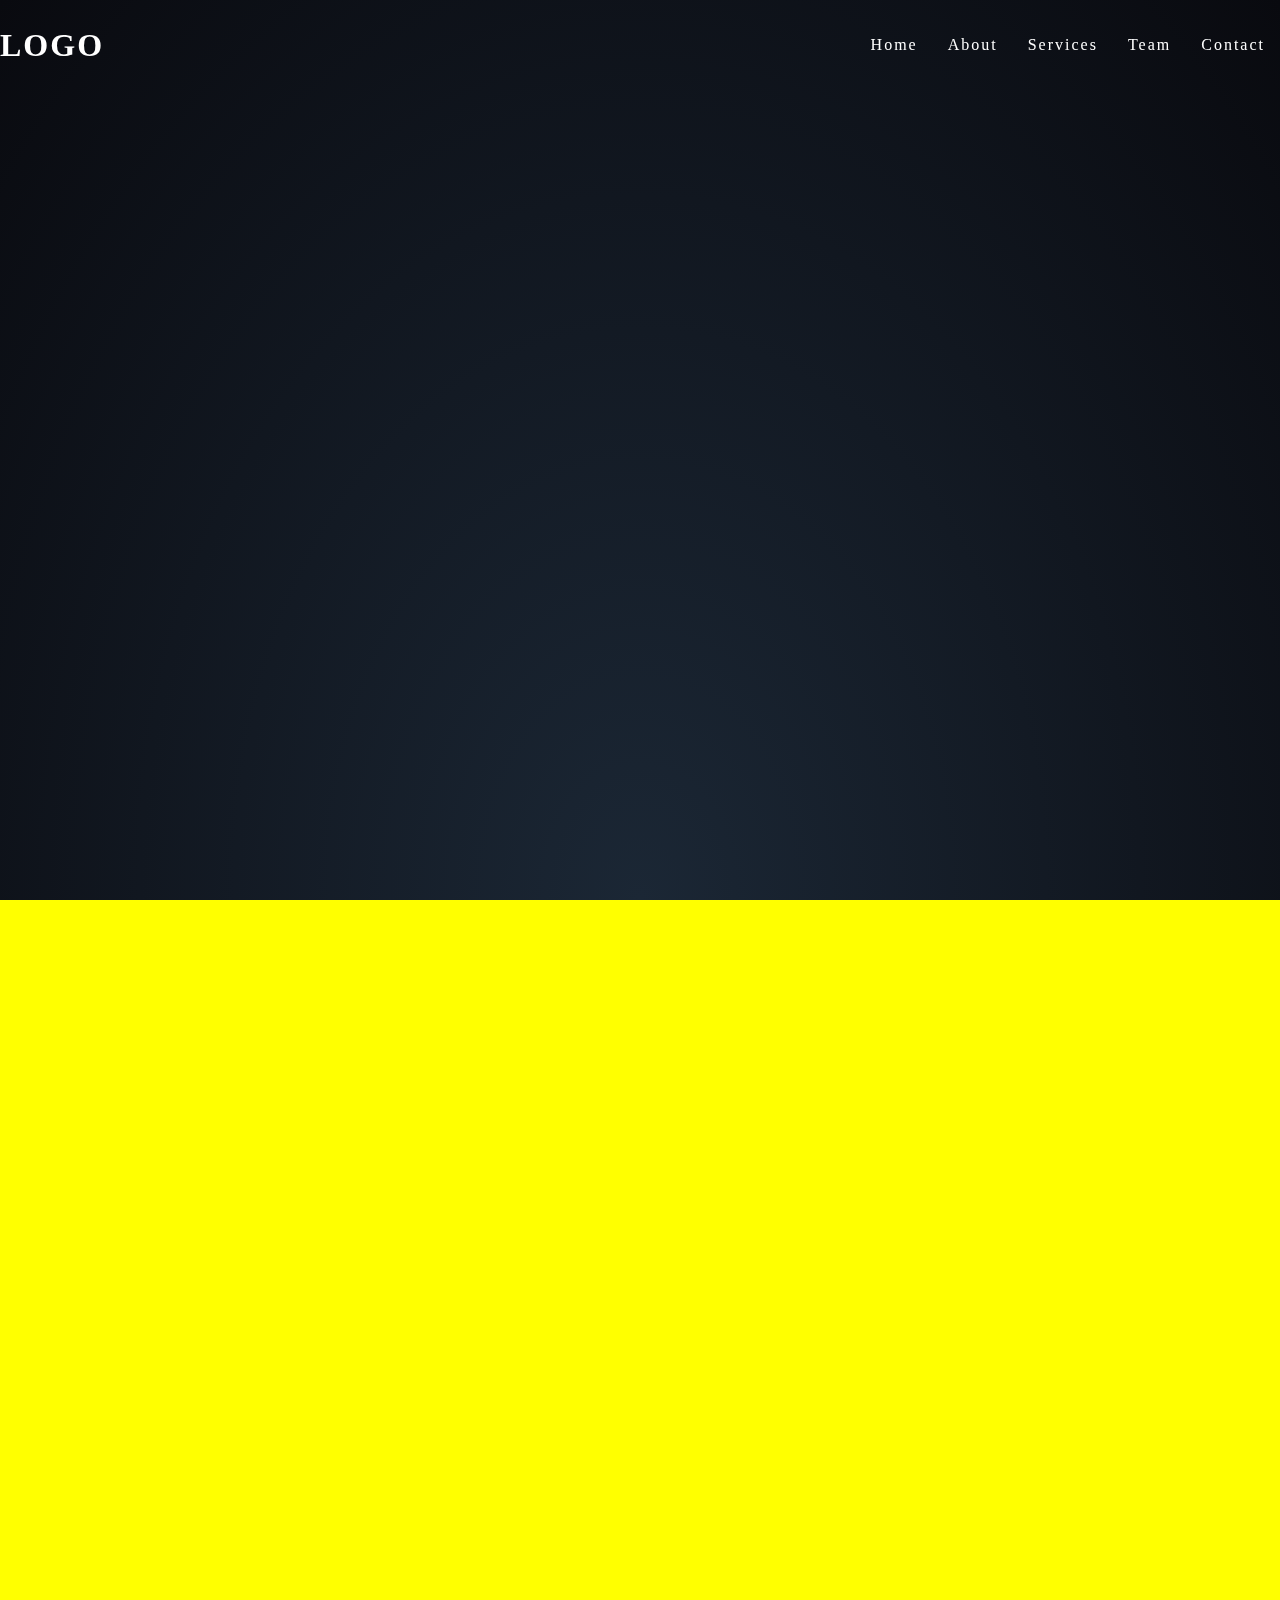
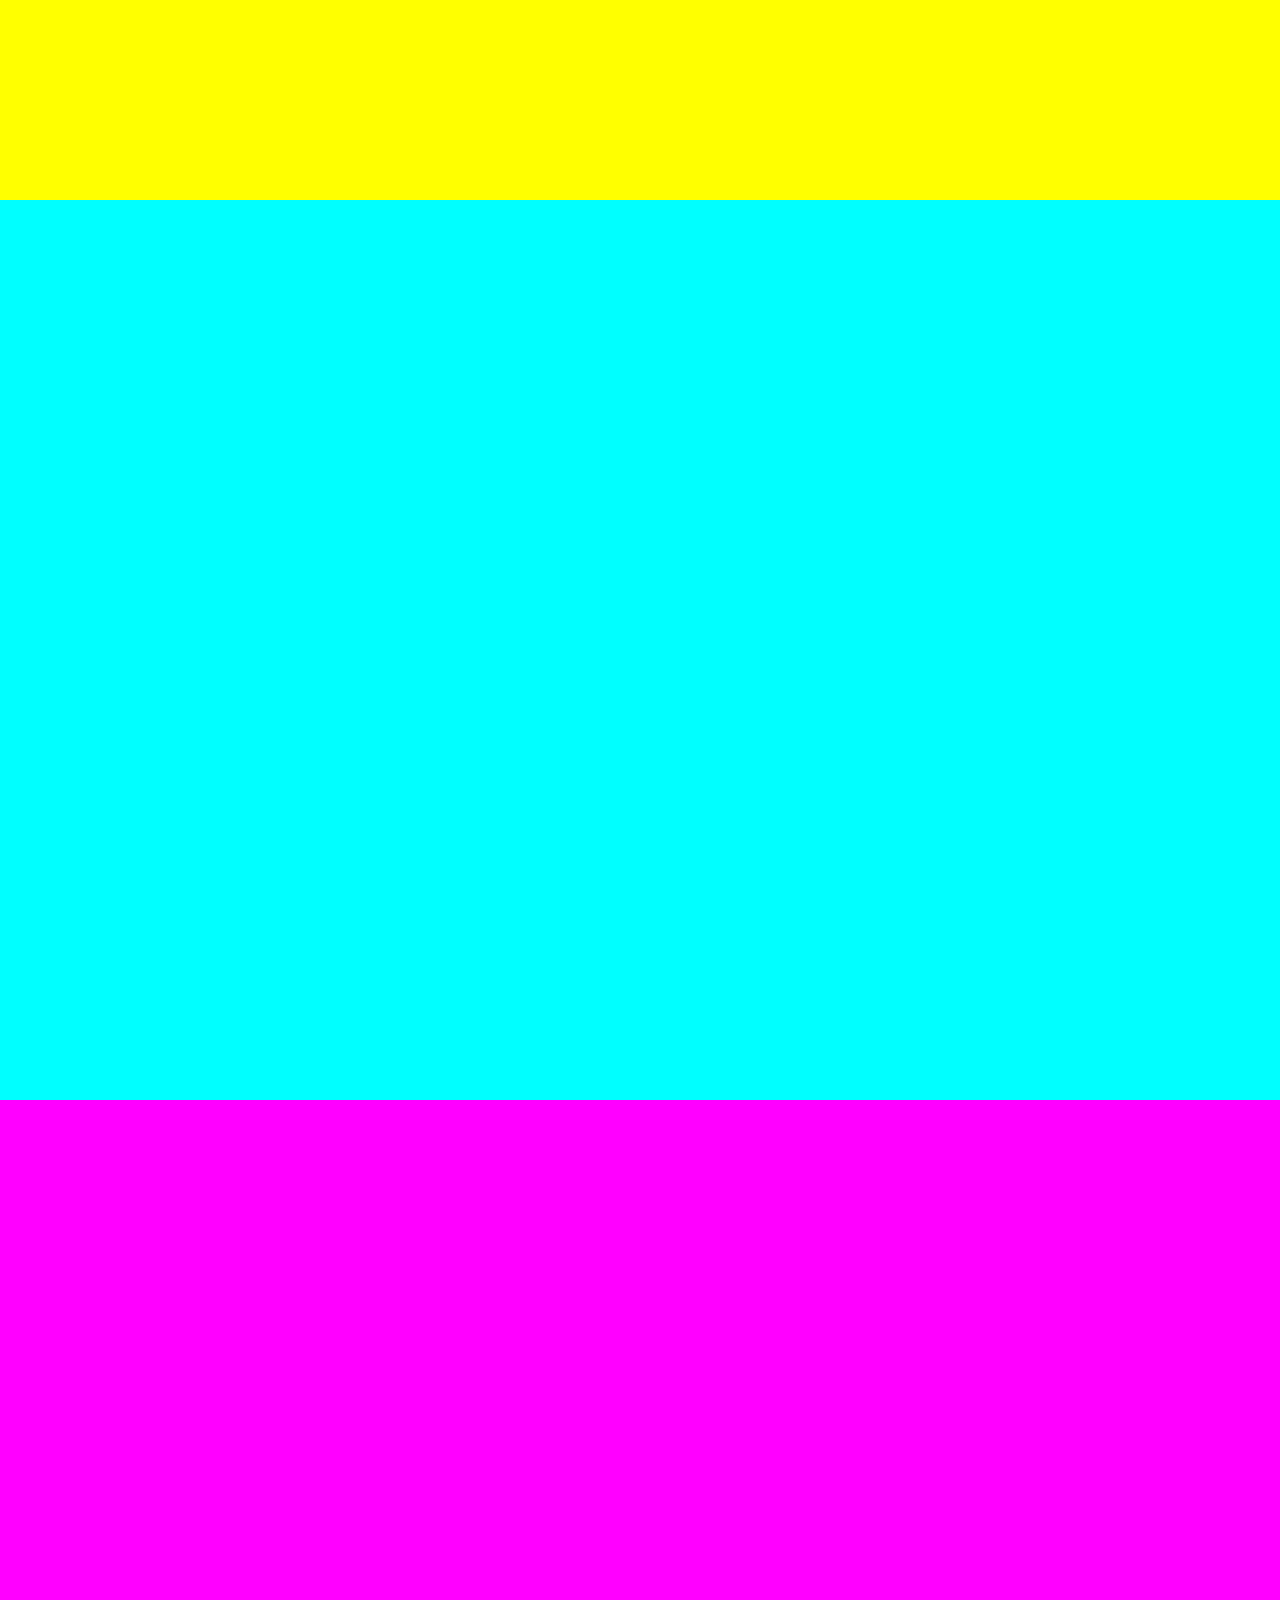
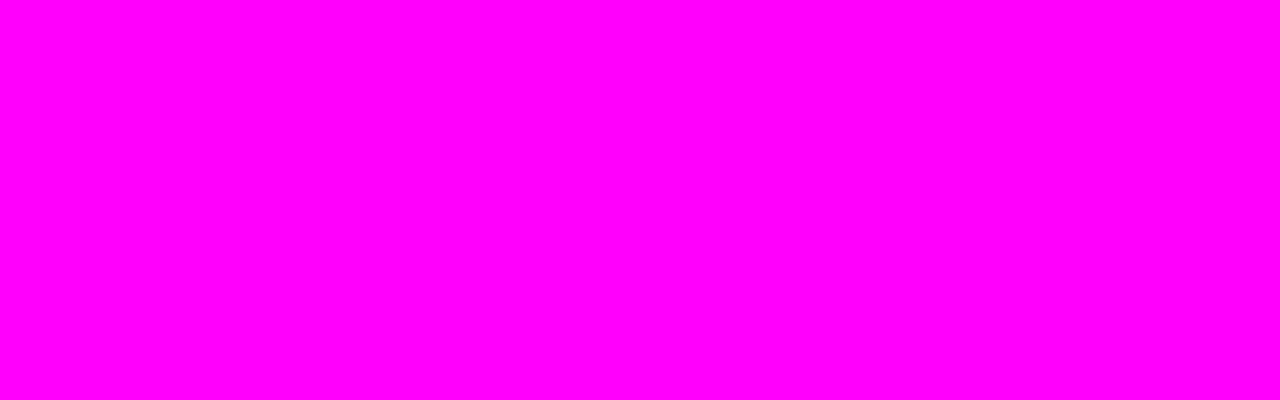
<file: hosting/navbar.html>
<html lang="en">
<head>
    <meta charset="UTF-8">
    <meta name="viewport" content="width=device-width, initial-scale=1.0">
    <title>Navbar</title>
    <link rel="stylesheet" href="css/style.css">
</head>
<body>
    <header>
        <a href="#" class="logo">LOGO</a>
        <ul>
            <li><a href="#">Home</a></li>
            <li><a href="#section2">About</a></li>
            <li><a href="#section3">Services</a></li> 
            <li><a href="#section4">Team</a></li> 
            <li><a href="#">Contact</a></li>
        </ul> 
    </header>

	
    <section id="section1" style="height:100vh; background: ;"></section>
    <section id="section2" style="height:100vh; background: yellow;"></section>
    <section id="section3" style="height:100vh; background: cyan;"></section>
    <section id="section4" style="height:100vh; background: magenta;"></section>





    <script type="text/javascript">
        window.addEventListener("scroll", function(){
            var header = document.querySelector("header");
            header.classList.toggle("sticky", window.scrollY > 100);
        })
    </script>
</body>
</html>
</file>
<file: hosting/css/style.css>
html {
  scroll-behavior: smooth;
}

body {
    background: #000;
    min-height: 200vh;
	padding:0;
	margin:0;
}






/******** SECTION 1 *********/
#section1 {
  /* height: 100%; */
  height:100vh;
  background: radial-gradient(ellipse at bottom, #1b2735 0%, #090a0f 100%);
  overflow: hidden;
}

#stars {
  width: 1px;
  height: 1px;
  background: transparent;
  box-shadow: 899px 1876px #FFF , 1413px 1684px #FFF , 1757px 1253px #FFF , 522px 1906px #FFF , 971px 1481px #FFF , 888px 460px #FFF , 1499px 798px #FFF , 400px 1788px #FFF , 1723px 1330px #FFF , 908px 1592px #FFF , 17px 613px #FFF , 400px 1366px #FFF , 1772px 53px #FFF , 486px 1736px #FFF , 980px 1714px #FFF , 1214px 604px #FFF , 1455px 201px #FFF , 1213px 67px #FFF , 1758px 1044px #FFF , 449px 1566px #FFF , 791px 1395px #FFF , 645px 82px #FFF , 500px 770px #FFF , 977px 357px #FFF , 677px 923px #FFF , 354px 641px #FFF , 1516px 1381px #FFF , 849px 46px #FFF , 1084px 66px #FFF , 1398px 1484px #FFF , 1930px 1119px #FFF , 1070px 397px #FFF , 1415px 1284px #FFF , 1221px 1670px #FFF , 607px 1761px #FFF , 1549px 1143px #FFF , 758px 785px #FFF , 633px 1379px #FFF , 478px 878px #FFF , 349px 1502px #FFF , 679px 500px #FFF , 1417px 1794px #FFF , 957px 1424px #FFF , 982px 595px #FFF , 1101px 580px #FFF , 45px 1408px #FFF , 1657px 1970px #FFF , 1901px 1743px #FFF , 1470px 1750px #FFF , 1643px 770px #FFF , 1508px 168px #FFF , 668px 83px #FFF , 59px 1168px #FFF , 446px 448px #FFF , 550px 1404px #FFF , 1096px 369px #FFF , 1615px 179px #FFF , 1486px 1630px #FFF , 1312px 1655px #FFF , 1234px 1864px #FFF , 439px 1626px #FFF , 930px 793px #FFF , 232px 1553px #FFF , 1492px 1721px #FFF , 1832px 788px #FFF , 1858px 198px #FFF , 344px 1869px #FFF , 1974px 1605px #FFF , 1192px 1794px #FFF , 1863px 1757px #FFF , 126px 1668px #FFF , 952px 1123px #FFF , 861px 1768px #FFF , 649px 663px #FFF , 1381px 1420px #FFF , 221px 1034px #FFF , 1888px 59px #FFF , 74px 417px #FFF , 314px 352px #FFF , 748px 1667px #FFF , 1325px 1610px #FFF , 94px 626px #FFF , 1465px 160px #FFF , 1404px 1990px #FFF , 818px 858px #FFF , 121px 1887px #FFF , 1244px 1901px #FFF , 1589px 1185px #FFF , 158px 1822px #FFF , 1641px 736px #FFF , 153px 1434px #FFF , 1921px 40px #FFF , 21px 895px #FFF , 1674px 313px #FFF , 1680px 524px #FFF , 1377px 1922px #FFF , 808px 1657px #FFF , 1141px 412px #FFF , 931px 1488px #FFF , 466px 1234px #FFF , 409px 42px #FFF , 1142px 584px #FFF , 1213px 101px #FFF , 13px 1815px #FFF , 636px 780px #FFF , 348px 821px #FFF , 184px 238px #FFF , 168px 152px #FFF , 567px 332px #FFF , 765px 1209px #FFF , 116px 1994px #FFF , 383px 1218px #FFF , 1009px 18px #FFF , 776px 1225px #FFF , 963px 1613px #FFF , 265px 369px #FFF , 1127px 552px #FFF , 719px 150px #FFF , 859px 1737px #FFF , 1099px 1668px #FFF , 1351px 166px #FFF , 1592px 298px #FFF , 1908px 1208px #FFF , 1663px 1356px #FFF , 1850px 1437px #FFF , 599px 483px #FFF , 1164px 220px #FFF , 83px 969px #FFF , 1956px 536px #FFF , 1829px 549px #FFF , 1000px 19px #FFF , 749px 945px #FFF , 838px 944px #FFF , 1036px 743px #FFF , 1713px 1175px #FFF , 1174px 867px #FFF , 675px 1732px #FFF , 1218px 619px #FFF , 181px 961px #FFF , 1853px 577px #FFF , 623px 43px #FFF , 46px 1235px #FFF , 1408px 1666px #FFF , 1484px 667px #FFF , 744px 1195px #FFF , 609px 1190px #FFF , 1377px 1681px #FFF , 1206px 235px #FFF , 814px 1996px #FFF , 470px 891px #FFF , 194px 476px #FFF , 540px 1997px #FFF , 1539px 158px #FFF , 1811px 880px #FFF , 751px 1818px #FFF , 1153px 1644px #FFF , 251px 1445px #FFF , 1706px 159px #FFF , 1161px 1154px #FFF , 609px 1472px #FFF , 1396px 908px #FFF , 1599px 1222px #FFF , 957px 1910px #FFF , 1557px 1723px #FFF , 629px 22px #FFF , 1561px 1052px #FFF , 868px 1411px #FFF , 663px 1814px #FFF , 701px 1793px #FFF , 824px 317px #FFF , 142px 1292px #FFF , 1892px 725px #FFF , 1129px 1700px #FFF , 1891px 225px #FFF , 237px 116px #FFF , 1549px 926px #FFF , 1900px 1914px #FFF , 766px 1815px #FFF , 740px 1662px #FFF , 1458px 786px #FFF , 819px 1047px #FFF , 240px 1333px #FFF , 1733px 703px #FFF , 1141px 463px #FFF , 1625px 1243px #FFF , 1301px 611px #FFF , 30px 988px #FFF , 1294px 430px #FFF , 527px 1806px #FFF , 1895px 1699px #FFF , 865px 1482px #FFF , 112px 1200px #FFF , 1592px 1998px #FFF , 323px 310px #FFF , 644px 1167px #FFF , 291px 97px #FFF , 1457px 320px #FFF , 307px 598px #FFF , 1922px 923px #FFF , 1040px 1922px #FFF , 107px 1701px #FFF , 1010px 1724px #FFF , 1920px 130px #FFF , 7px 1543px #FFF , 1320px 1420px #FFF , 538px 1106px #FFF , 1264px 1670px #FFF , 1256px 264px #FFF , 1381px 240px #FFF , 1550px 1168px #FFF , 1347px 752px #FFF , 1881px 1273px #FFF , 41px 1219px #FFF , 1891px 815px #FFF , 975px 1672px #FFF , 1736px 1892px #FFF , 1080px 790px #FFF , 616px 1240px #FFF , 1462px 1634px #FFF , 21px 836px #FFF , 1805px 633px #FFF , 60px 288px #FFF , 1221px 506px #FFF , 783px 1168px #FFF , 1041px 1795px #FFF , 276px 1391px #FFF , 1919px 1487px #FFF , 677px 1609px #FFF , 714px 1709px #FFF , 671px 379px #FFF , 1830px 1497px #FFF , 523px 1398px #FFF , 1504px 1507px #FFF , 64px 1502px #FFF , 840px 660px #FFF , 1691px 920px #FFF , 1178px 572px #FFF , 1491px 1217px #FFF , 596px 1569px #FFF , 113px 574px #FFF , 190px 262px #FFF , 635px 66px #FFF , 40px 632px #FFF , 1661px 1146px #FFF , 811px 1179px #FFF , 285px 1820px #FFF , 1209px 1210px #FFF , 1837px 355px #FFF , 33px 612px #FFF , 871px 1000px #FFF , 87px 708px #FFF , 1401px 1798px #FFF , 259px 1267px #FFF , 1214px 309px #FFF , 350px 628px #FFF , 659px 659px #FFF , 599px 1861px #FFF , 1312px 17px #FFF , 1300px 912px #FFF , 1160px 1443px #FFF , 108px 187px #FFF , 1576px 2px #FFF , 1633px 1554px #FFF , 471px 502px #FFF , 838px 720px #FFF , 153px 940px #FFF , 667px 793px #FFF , 817px 91px #FFF , 695px 562px #FFF , 168px 1918px #FFF , 827px 981px #FFF , 1069px 1184px #FFF , 1308px 1786px #FFF , 1701px 812px #FFF , 543px 1464px #FFF , 922px 2px #FFF , 614px 892px #FFF , 1933px 712px #FFF , 806px 1166px #FFF , 548px 1073px #FFF , 1127px 84px #FFF , 1108px 1742px #FFF , 145px 619px #FFF , 1302px 989px #FFF , 313px 271px #FFF , 621px 1393px #FFF , 1197px 1972px #FFF , 1030px 807px #FFF , 121px 1443px #FFF , 685px 1838px #FFF , 531px 1066px #FFF , 388px 1797px #FFF , 146px 1050px #FFF , 1962px 778px #FFF , 1594px 835px #FFF , 1976px 1904px #FFF , 915px 1168px #FFF , 832px 750px #FFF , 909px 1164px #FFF , 1404px 739px #FFF , 1573px 969px #FFF , 1474px 1709px #FFF , 1219px 196px #FFF , 1104px 832px #FFF , 1335px 801px #FFF , 1365px 1891px #FFF , 1669px 957px #FFF , 792px 294px #FFF , 69px 1863px #FFF , 704px 320px #FFF , 517px 1722px #FFF , 1297px 429px #FFF , 421px 1323px #FFF , 1060px 407px #FFF , 1678px 38px #FFF , 646px 1537px #FFF , 1789px 1708px #FFF , 1958px 1883px #FFF , 880px 699px #FFF , 1922px 546px #FFF , 1152px 1447px #FFF , 1473px 397px #FFF , 1167px 133px #FFF , 1184px 184px #FFF , 1950px 448px #FFF , 451px 344px #FFF , 1510px 403px #FFF , 495px 1082px #FFF , 91px 326px #FFF , 1996px 1361px #FFF , 151px 585px #FFF , 90px 902px #FFF , 588px 1432px #FFF , 893px 869px #FFF , 1348px 1441px #FFF , 250px 125px #FFF , 966px 990px #FFF , 1376px 987px #FFF , 1616px 398px #FFF , 509px 1239px #FFF , 782px 832px #FFF , 459px 993px #FFF , 1909px 942px #FFF , 1652px 312px #FFF , 321px 958px #FFF , 1802px 1977px #FFF , 873px 1579px #FFF , 1240px 1694px #FFF , 335px 1629px #FFF , 306px 579px #FFF , 322px 1787px #FFF , 1167px 1226px #FFF , 142px 1420px #FFF , 1476px 654px #FFF , 1749px 1900px #FFF , 1121px 1131px #FFF , 1420px 157px #FFF , 363px 800px #FFF , 287px 1902px #FFF , 420px 1095px #FFF , 1123px 1923px #FFF , 292px 1860px #FFF , 53px 903px #FFF , 1200px 1792px #FFF , 1208px 1177px #FFF , 1193px 1094px #FFF , 1699px 3px #FFF , 1242px 1575px #FFF , 1003px 762px #FFF , 1834px 379px #FFF , 1336px 751px #FFF , 1691px 464px #FFF , 450px 240px #FFF , 1597px 1771px #FFF , 128px 992px #FFF , 290px 141px #FFF , 68px 334px #FFF , 1139px 1042px #FFF , 1448px 1183px #FFF , 1342px 449px #FFF , 1245px 342px #FFF , 710px 1758px #FFF , 592px 360px #FFF , 1832px 1741px #FFF , 1296px 874px #FFF , 1721px 288px #FFF , 1787px 795px #FFF , 1630px 144px #FFF , 96px 699px #FFF , 1184px 173px #FFF , 842px 1711px #FFF , 478px 1674px #FFF , 1354px 807px #FFF , 443px 252px #FFF , 305px 290px #FFF , 794px 310px #FFF , 1534px 189px #FFF , 1477px 15px #FFF , 881px 1763px #FFF , 1128px 324px #FFF , 1642px 217px #FFF , 1377px 537px #FFF , 1318px 1656px #FFF , 1100px 1467px #FFF , 91px 1730px #FFF , 49px 1533px #FFF , 1860px 378px #FFF , 1398px 1771px #FFF , 492px 379px #FFF , 608px 1303px #FFF , 1419px 1352px #FFF , 1902px 1776px #FFF , 784px 698px #FFF , 1862px 564px #FFF , 852px 1003px #FFF , 1534px 1248px #FFF , 1462px 676px #FFF , 1948px 1353px #FFF , 780px 1980px #FFF , 712px 707px #FFF , 1705px 976px #FFF , 1808px 345px #FFF , 1822px 1552px #FFF , 967px 1760px #FFF , 540px 1264px #FFF , 1336px 1708px #FFF , 804px 1982px #FFF , 246px 1716px #FFF , 811px 1292px #FFF , 1724px 100px #FFF , 708px 1003px #FFF , 882px 1494px #FFF , 749px 849px #FFF , 120px 1335px #FFF , 1901px 99px #FFF , 1928px 343px #FFF , 544px 1436px #FFF , 1301px 1178px #FFF , 684px 1082px #FFF , 1820px 1204px #FFF , 1941px 540px #FFF , 1349px 202px #FFF , 632px 93px #FFF , 1080px 686px #FFF , 1709px 519px #FFF , 540px 47px #FFF , 215px 909px #FFF , 328px 308px #FFF , 929px 798px #FFF , 1978px 1311px #FFF , 1413px 810px #FFF , 547px 1010px #FFF , 1892px 47px #FFF , 396px 1503px #FFF , 1630px 362px #FFF , 1860px 225px #FFF , 71px 146px #FFF , 621px 1313px #FFF , 359px 622px #FFF , 955px 826px #FFF , 1642px 1041px #FFF , 219px 1213px #FFF , 1241px 663px #FFF , 1239px 231px #FFF , 1508px 950px #FFF , 160px 413px #FFF , 1849px 159px #FFF , 864px 1415px #FFF , 1233px 1631px #FFF , 1500px 1463px #FFF , 858px 1107px #FFF , 1901px 1946px #FFF , 405px 1807px #FFF , 1279px 1087px #FFF , 1234px 923px #FFF , 840px 1889px #FFF , 317px 50px #FFF , 963px 1943px #FFF , 1097px 1971px #FFF , 124px 1771px #FFF , 671px 247px #FFF , 442px 1813px #FFF , 280px 1267px #FFF , 273px 1570px #FFF , 1355px 1227px #FFF , 894px 1651px #FFF , 1349px 1556px #FFF , 1022px 1520px #FFF , 322px 436px #FFF , 1776px 607px #FFF , 747px 1110px #FFF , 992px 511px #FFF , 874px 1928px #FFF , 12px 5px #FFF , 1402px 542px #FFF , 1606px 16px #FFF , 612px 1661px #FFF , 671px 769px #FFF , 417px 23px #FFF , 24px 1664px #FFF , 468px 155px #FFF , 1263px 1049px #FFF , 505px 900px #FFF , 1099px 1154px #FFF , 956px 891px #FFF , 576px 1091px #FFF , 1159px 1283px #FFF , 149px 1898px #FFF , 698px 1590px #FFF , 1698px 667px #FFF , 1631px 53px #FFF , 523px 880px #FFF , 189px 530px #FFF , 947px 1794px #FFF , 1819px 59px #FFF , 432px 1914px #FFF , 1299px 1187px #FFF , 1252px 130px #FFF , 795px 606px #FFF , 202px 309px #FFF , 1448px 1567px #FFF , 163px 1654px #FFF , 440px 951px #FFF , 335px 1703px #FFF , 714px 1400px #FFF , 1914px 335px #FFF , 1437px 1408px #FFF , 1107px 1500px #FFF , 1658px 1494px #FFF , 118px 1871px #FFF , 1489px 1448px #FFF , 985px 1624px #FFF , 1527px 607px #FFF , 99px 909px #FFF , 1323px 803px #FFF , 1904px 1428px #FFF , 885px 936px #FFF , 676px 485px #FFF , 1951px 448px #FFF , 1747px 521px #FFF , 260px 1407px #FFF , 187px 400px #FFF , 1657px 1471px #FFF , 1787px 1609px #FFF , 505px 1473px #FFF , 17px 353px #FFF , 1591px 297px #FFF , 374px 1937px #FFF , 799px 1509px #FFF , 463px 1160px #FFF , 450px 1774px #FFF , 1105px 654px #FFF , 1657px 1703px #FFF , 231px 1935px #FFF , 1421px 1085px #FFF , 1360px 1348px #FFF , 1693px 1052px #FFF , 13px 1193px #FFF , 1428px 173px #FFF , 1454px 530px #FFF , 1416px 957px #FFF , 1205px 1472px #FFF , 1855px 1547px #FFF , 836px 570px #FFF , 250px 1268px #FFF , 60px 1162px #FFF , 848px 1831px #FFF , 1103px 864px #FFF , 1014px 978px #FFF , 1409px 1352px #FFF , 237px 509px #FFF , 1752px 1065px #FFF , 289px 1521px #FFF , 1683px 1580px #FFF , 142px 1055px #FFF , 460px 1179px #FFF , 1046px 690px #FFF , 664px 68px #FFF , 1805px 722px #FFF , 578px 695px #FFF , 873px 722px #FFF , 90px 716px #FFF , 1774px 429px #FFF , 901px 696px #FFF , 1310px 1017px #FFF , 1979px 1121px #FFF , 1980px 682px #FFF , 1601px 84px #FFF , 40px 955px #FFF , 1861px 198px #FFF , 581px 222px #FFF , 360px 485px #FFF , 1522px 83px #FFF , 1771px 1340px #FFF , 651px 1337px #FFF , 691px 1508px #FFF , 499px 378px #FFF , 1426px 393px #FFF , 338px 387px #FFF , 898px 366px #FFF , 1299px 169px #FFF , 1701px 1782px #FFF , 1723px 989px #FFF , 291px 74px #FFF , 657px 832px #FFF , 10px 775px #FFF , 1819px 83px #FFF , 788px 46px #FFF , 1492px 786px #FFF , 442px 1146px #FFF , 459px 1961px #FFF , 1467px 546px #FFF , 524px 140px #FFF , 753px 603px #FFF , 605px 1520px #FFF , 1997px 1825px #FFF , 221px 1574px #FFF , 929px 994px #FFF , 304px 920px #FFF , 1121px 1768px #FFF , 1894px 622px #FFF , 1616px 1757px #FFF , 113px 1155px #FFF , 1771px 671px #FFF , 1585px 1894px #FFF , 278px 504px #FFF , 1199px 1392px #FFF , 1038px 407px #FFF , 1162px 1311px #FFF , 580px 64px #FFF , 735px 627px #FFF , 115px 1426px #FFF , 1452px 1675px #FFF , 492px 233px #FFF , 825px 537px #FFF , 1536px 404px #FFF , 291px 789px #FFF , 65px 133px #FFF , 496px 1391px #FFF , 603px 537px #FFF , 1852px 706px #FFF , 489px 344px #FFF , 1156px 1738px #FFF , 737px 1177px #FFF , 578px 1182px #FFF , 1239px 1124px #FFF , 738px 76px #FFF , 1663px 1141px #FFF , 782px 756px #FFF , 1767px 1015px #FFF , 1835px 887px #FFF , 934px 473px #FFF , 1002px 453px #FFF , 968px 158px #FFF , 1309px 802px #FFF , 1992px 1262px #FFF , 678px 777px #FFF , 979px 1768px #FFF , 1901px 924px #FFF , 1385px 883px #FFF , 1862px 1172px #FFF , 230px 1067px #FFF , 322px 1054px #FFF , 701px 1414px #FFF , 199px 268px #FFF , 969px 211px #FFF , 60px 1379px #FFF , 1015px 684px #FFF , 1417px 1552px #FFF , 679px 1967px #FFF , 1799px 958px #FFF , 659px 196px #FFF , 146px 1173px #FFF , 1910px 896px #FFF , 950px 1079px #FFF , 1879px 161px #FFF , 795px 907px #FFF , 660px 1552px #FFF , 1552px 929px #FFF , 356px 1841px #FFF , 303px 1111px #FFF , 671px 410px #FFF , 611px 1549px #FFF , 262px 75px #FFF , 1824px 124px #FFF , 1677px 1766px #FFF , 931px 1377px #FFF , 1925px 697px #FFF , 1337px 1435px #FFF , 1522px 376px #FFF , 1165px 1143px #FFF , 1113px 19px #FFF , 1428px 797px #FFF , 1072px 196px #FFF , 1082px 866px #FFF , 1286px 510px #FFF , 351px 400px #FFF , 162px 1931px #FFF , 1921px 721px #FFF , 738px 1536px #FFF;
  animation: animStar 50s linear infinite;
}
#stars:after {
  content: " ";
  position: absolute;
  top: 2000px;
  width: 1px;
  height: 1px;
  background: transparent;
  box-shadow: 899px 1876px #FFF , 1413px 1684px #FFF , 1757px 1253px #FFF , 522px 1906px #FFF , 971px 1481px #FFF , 888px 460px #FFF , 1499px 798px #FFF , 400px 1788px #FFF , 1723px 1330px #FFF , 908px 1592px #FFF , 17px 613px #FFF , 400px 1366px #FFF , 1772px 53px #FFF , 486px 1736px #FFF , 980px 1714px #FFF , 1214px 604px #FFF , 1455px 201px #FFF , 1213px 67px #FFF , 1758px 1044px #FFF , 449px 1566px #FFF , 791px 1395px #FFF , 645px 82px #FFF , 500px 770px #FFF , 977px 357px #FFF , 677px 923px #FFF , 354px 641px #FFF , 1516px 1381px #FFF , 849px 46px #FFF , 1084px 66px #FFF , 1398px 1484px #FFF , 1930px 1119px #FFF , 1070px 397px #FFF , 1415px 1284px #FFF , 1221px 1670px #FFF , 607px 1761px #FFF , 1549px 1143px #FFF , 758px 785px #FFF , 633px 1379px #FFF , 478px 878px #FFF , 349px 1502px #FFF , 679px 500px #FFF , 1417px 1794px #FFF , 957px 1424px #FFF , 982px 595px #FFF , 1101px 580px #FFF , 45px 1408px #FFF , 1657px 1970px #FFF , 1901px 1743px #FFF , 1470px 1750px #FFF , 1643px 770px #FFF , 1508px 168px #FFF , 668px 83px #FFF , 59px 1168px #FFF , 446px 448px #FFF , 550px 1404px #FFF , 1096px 369px #FFF , 1615px 179px #FFF , 1486px 1630px #FFF , 1312px 1655px #FFF , 1234px 1864px #FFF , 439px 1626px #FFF , 930px 793px #FFF , 232px 1553px #FFF , 1492px 1721px #FFF , 1832px 788px #FFF , 1858px 198px #FFF , 344px 1869px #FFF , 1974px 1605px #FFF , 1192px 1794px #FFF , 1863px 1757px #FFF , 126px 1668px #FFF , 952px 1123px #FFF , 861px 1768px #FFF , 649px 663px #FFF , 1381px 1420px #FFF , 221px 1034px #FFF , 1888px 59px #FFF , 74px 417px #FFF , 314px 352px #FFF , 748px 1667px #FFF , 1325px 1610px #FFF , 94px 626px #FFF , 1465px 160px #FFF , 1404px 1990px #FFF , 818px 858px #FFF , 121px 1887px #FFF , 1244px 1901px #FFF , 1589px 1185px #FFF , 158px 1822px #FFF , 1641px 736px #FFF , 153px 1434px #FFF , 1921px 40px #FFF , 21px 895px #FFF , 1674px 313px #FFF , 1680px 524px #FFF , 1377px 1922px #FFF , 808px 1657px #FFF , 1141px 412px #FFF , 931px 1488px #FFF , 466px 1234px #FFF , 409px 42px #FFF , 1142px 584px #FFF , 1213px 101px #FFF , 13px 1815px #FFF , 636px 780px #FFF , 348px 821px #FFF , 184px 238px #FFF , 168px 152px #FFF , 567px 332px #FFF , 765px 1209px #FFF , 116px 1994px #FFF , 383px 1218px #FFF , 1009px 18px #FFF , 776px 1225px #FFF , 963px 1613px #FFF , 265px 369px #FFF , 1127px 552px #FFF , 719px 150px #FFF , 859px 1737px #FFF , 1099px 1668px #FFF , 1351px 166px #FFF , 1592px 298px #FFF , 1908px 1208px #FFF , 1663px 1356px #FFF , 1850px 1437px #FFF , 599px 483px #FFF , 1164px 220px #FFF , 83px 969px #FFF , 1956px 536px #FFF , 1829px 549px #FFF , 1000px 19px #FFF , 749px 945px #FFF , 838px 944px #FFF , 1036px 743px #FFF , 1713px 1175px #FFF , 1174px 867px #FFF , 675px 1732px #FFF , 1218px 619px #FFF , 181px 961px #FFF , 1853px 577px #FFF , 623px 43px #FFF , 46px 1235px #FFF , 1408px 1666px #FFF , 1484px 667px #FFF , 744px 1195px #FFF , 609px 1190px #FFF , 1377px 1681px #FFF , 1206px 235px #FFF , 814px 1996px #FFF , 470px 891px #FFF , 194px 476px #FFF , 540px 1997px #FFF , 1539px 158px #FFF , 1811px 880px #FFF , 751px 1818px #FFF , 1153px 1644px #FFF , 251px 1445px #FFF , 1706px 159px #FFF , 1161px 1154px #FFF , 609px 1472px #FFF , 1396px 908px #FFF , 1599px 1222px #FFF , 957px 1910px #FFF , 1557px 1723px #FFF , 629px 22px #FFF , 1561px 1052px #FFF , 868px 1411px #FFF , 663px 1814px #FFF , 701px 1793px #FFF , 824px 317px #FFF , 142px 1292px #FFF , 1892px 725px #FFF , 1129px 1700px #FFF , 1891px 225px #FFF , 237px 116px #FFF , 1549px 926px #FFF , 1900px 1914px #FFF , 766px 1815px #FFF , 740px 1662px #FFF , 1458px 786px #FFF , 819px 1047px #FFF , 240px 1333px #FFF , 1733px 703px #FFF , 1141px 463px #FFF , 1625px 1243px #FFF , 1301px 611px #FFF , 30px 988px #FFF , 1294px 430px #FFF , 527px 1806px #FFF , 1895px 1699px #FFF , 865px 1482px #FFF , 112px 1200px #FFF , 1592px 1998px #FFF , 323px 310px #FFF , 644px 1167px #FFF , 291px 97px #FFF , 1457px 320px #FFF , 307px 598px #FFF , 1922px 923px #FFF , 1040px 1922px #FFF , 107px 1701px #FFF , 1010px 1724px #FFF , 1920px 130px #FFF , 7px 1543px #FFF , 1320px 1420px #FFF , 538px 1106px #FFF , 1264px 1670px #FFF , 1256px 264px #FFF , 1381px 240px #FFF , 1550px 1168px #FFF , 1347px 752px #FFF , 1881px 1273px #FFF , 41px 1219px #FFF , 1891px 815px #FFF , 975px 1672px #FFF , 1736px 1892px #FFF , 1080px 790px #FFF , 616px 1240px #FFF , 1462px 1634px #FFF , 21px 836px #FFF , 1805px 633px #FFF , 60px 288px #FFF , 1221px 506px #FFF , 783px 1168px #FFF , 1041px 1795px #FFF , 276px 1391px #FFF , 1919px 1487px #FFF , 677px 1609px #FFF , 714px 1709px #FFF , 671px 379px #FFF , 1830px 1497px #FFF , 523px 1398px #FFF , 1504px 1507px #FFF , 64px 1502px #FFF , 840px 660px #FFF , 1691px 920px #FFF , 1178px 572px #FFF , 1491px 1217px #FFF , 596px 1569px #FFF , 113px 574px #FFF , 190px 262px #FFF , 635px 66px #FFF , 40px 632px #FFF , 1661px 1146px #FFF , 811px 1179px #FFF , 285px 1820px #FFF , 1209px 1210px #FFF , 1837px 355px #FFF , 33px 612px #FFF , 871px 1000px #FFF , 87px 708px #FFF , 1401px 1798px #FFF , 259px 1267px #FFF , 1214px 309px #FFF , 350px 628px #FFF , 659px 659px #FFF , 599px 1861px #FFF , 1312px 17px #FFF , 1300px 912px #FFF , 1160px 1443px #FFF , 108px 187px #FFF , 1576px 2px #FFF , 1633px 1554px #FFF , 471px 502px #FFF , 838px 720px #FFF , 153px 940px #FFF , 667px 793px #FFF , 817px 91px #FFF , 695px 562px #FFF , 168px 1918px #FFF , 827px 981px #FFF , 1069px 1184px #FFF , 1308px 1786px #FFF , 1701px 812px #FFF , 543px 1464px #FFF , 922px 2px #FFF , 614px 892px #FFF , 1933px 712px #FFF , 806px 1166px #FFF , 548px 1073px #FFF , 1127px 84px #FFF , 1108px 1742px #FFF , 145px 619px #FFF , 1302px 989px #FFF , 313px 271px #FFF , 621px 1393px #FFF , 1197px 1972px #FFF , 1030px 807px #FFF , 121px 1443px #FFF , 685px 1838px #FFF , 531px 1066px #FFF , 388px 1797px #FFF , 146px 1050px #FFF , 1962px 778px #FFF , 1594px 835px #FFF , 1976px 1904px #FFF , 915px 1168px #FFF , 832px 750px #FFF , 909px 1164px #FFF , 1404px 739px #FFF , 1573px 969px #FFF , 1474px 1709px #FFF , 1219px 196px #FFF , 1104px 832px #FFF , 1335px 801px #FFF , 1365px 1891px #FFF , 1669px 957px #FFF , 792px 294px #FFF , 69px 1863px #FFF , 704px 320px #FFF , 517px 1722px #FFF , 1297px 429px #FFF , 421px 1323px #FFF , 1060px 407px #FFF , 1678px 38px #FFF , 646px 1537px #FFF , 1789px 1708px #FFF , 1958px 1883px #FFF , 880px 699px #FFF , 1922px 546px #FFF , 1152px 1447px #FFF , 1473px 397px #FFF , 1167px 133px #FFF , 1184px 184px #FFF , 1950px 448px #FFF , 451px 344px #FFF , 1510px 403px #FFF , 495px 1082px #FFF , 91px 326px #FFF , 1996px 1361px #FFF , 151px 585px #FFF , 90px 902px #FFF , 588px 1432px #FFF , 893px 869px #FFF , 1348px 1441px #FFF , 250px 125px #FFF , 966px 990px #FFF , 1376px 987px #FFF , 1616px 398px #FFF , 509px 1239px #FFF , 782px 832px #FFF , 459px 993px #FFF , 1909px 942px #FFF , 1652px 312px #FFF , 321px 958px #FFF , 1802px 1977px #FFF , 873px 1579px #FFF , 1240px 1694px #FFF , 335px 1629px #FFF , 306px 579px #FFF , 322px 1787px #FFF , 1167px 1226px #FFF , 142px 1420px #FFF , 1476px 654px #FFF , 1749px 1900px #FFF , 1121px 1131px #FFF , 1420px 157px #FFF , 363px 800px #FFF , 287px 1902px #FFF , 420px 1095px #FFF , 1123px 1923px #FFF , 292px 1860px #FFF , 53px 903px #FFF , 1200px 1792px #FFF , 1208px 1177px #FFF , 1193px 1094px #FFF , 1699px 3px #FFF , 1242px 1575px #FFF , 1003px 762px #FFF , 1834px 379px #FFF , 1336px 751px #FFF , 1691px 464px #FFF , 450px 240px #FFF , 1597px 1771px #FFF , 128px 992px #FFF , 290px 141px #FFF , 68px 334px #FFF , 1139px 1042px #FFF , 1448px 1183px #FFF , 1342px 449px #FFF , 1245px 342px #FFF , 710px 1758px #FFF , 592px 360px #FFF , 1832px 1741px #FFF , 1296px 874px #FFF , 1721px 288px #FFF , 1787px 795px #FFF , 1630px 144px #FFF , 96px 699px #FFF , 1184px 173px #FFF , 842px 1711px #FFF , 478px 1674px #FFF , 1354px 807px #FFF , 443px 252px #FFF , 305px 290px #FFF , 794px 310px #FFF , 1534px 189px #FFF , 1477px 15px #FFF , 881px 1763px #FFF , 1128px 324px #FFF , 1642px 217px #FFF , 1377px 537px #FFF , 1318px 1656px #FFF , 1100px 1467px #FFF , 91px 1730px #FFF , 49px 1533px #FFF , 1860px 378px #FFF , 1398px 1771px #FFF , 492px 379px #FFF , 608px 1303px #FFF , 1419px 1352px #FFF , 1902px 1776px #FFF , 784px 698px #FFF , 1862px 564px #FFF , 852px 1003px #FFF , 1534px 1248px #FFF , 1462px 676px #FFF , 1948px 1353px #FFF , 780px 1980px #FFF , 712px 707px #FFF , 1705px 976px #FFF , 1808px 345px #FFF , 1822px 1552px #FFF , 967px 1760px #FFF , 540px 1264px #FFF , 1336px 1708px #FFF , 804px 1982px #FFF , 246px 1716px #FFF , 811px 1292px #FFF , 1724px 100px #FFF , 708px 1003px #FFF , 882px 1494px #FFF , 749px 849px #FFF , 120px 1335px #FFF , 1901px 99px #FFF , 1928px 343px #FFF , 544px 1436px #FFF , 1301px 1178px #FFF , 684px 1082px #FFF , 1820px 1204px #FFF , 1941px 540px #FFF , 1349px 202px #FFF , 632px 93px #FFF , 1080px 686px #FFF , 1709px 519px #FFF , 540px 47px #FFF , 215px 909px #FFF , 328px 308px #FFF , 929px 798px #FFF , 1978px 1311px #FFF , 1413px 810px #FFF , 547px 1010px #FFF , 1892px 47px #FFF , 396px 1503px #FFF , 1630px 362px #FFF , 1860px 225px #FFF , 71px 146px #FFF , 621px 1313px #FFF , 359px 622px #FFF , 955px 826px #FFF , 1642px 1041px #FFF , 219px 1213px #FFF , 1241px 663px #FFF , 1239px 231px #FFF , 1508px 950px #FFF , 160px 413px #FFF , 1849px 159px #FFF , 864px 1415px #FFF , 1233px 1631px #FFF , 1500px 1463px #FFF , 858px 1107px #FFF , 1901px 1946px #FFF , 405px 1807px #FFF , 1279px 1087px #FFF , 1234px 923px #FFF , 840px 1889px #FFF , 317px 50px #FFF , 963px 1943px #FFF , 1097px 1971px #FFF , 124px 1771px #FFF , 671px 247px #FFF , 442px 1813px #FFF , 280px 1267px #FFF , 273px 1570px #FFF , 1355px 1227px #FFF , 894px 1651px #FFF , 1349px 1556px #FFF , 1022px 1520px #FFF , 322px 436px #FFF , 1776px 607px #FFF , 747px 1110px #FFF , 992px 511px #FFF , 874px 1928px #FFF , 12px 5px #FFF , 1402px 542px #FFF , 1606px 16px #FFF , 612px 1661px #FFF , 671px 769px #FFF , 417px 23px #FFF , 24px 1664px #FFF , 468px 155px #FFF , 1263px 1049px #FFF , 505px 900px #FFF , 1099px 1154px #FFF , 956px 891px #FFF , 576px 1091px #FFF , 1159px 1283px #FFF , 149px 1898px #FFF , 698px 1590px #FFF , 1698px 667px #FFF , 1631px 53px #FFF , 523px 880px #FFF , 189px 530px #FFF , 947px 1794px #FFF , 1819px 59px #FFF , 432px 1914px #FFF , 1299px 1187px #FFF , 1252px 130px #FFF , 795px 606px #FFF , 202px 309px #FFF , 1448px 1567px #FFF , 163px 1654px #FFF , 440px 951px #FFF , 335px 1703px #FFF , 714px 1400px #FFF , 1914px 335px #FFF , 1437px 1408px #FFF , 1107px 1500px #FFF , 1658px 1494px #FFF , 118px 1871px #FFF , 1489px 1448px #FFF , 985px 1624px #FFF , 1527px 607px #FFF , 99px 909px #FFF , 1323px 803px #FFF , 1904px 1428px #FFF , 885px 936px #FFF , 676px 485px #FFF , 1951px 448px #FFF , 1747px 521px #FFF , 260px 1407px #FFF , 187px 400px #FFF , 1657px 1471px #FFF , 1787px 1609px #FFF , 505px 1473px #FFF , 17px 353px #FFF , 1591px 297px #FFF , 374px 1937px #FFF , 799px 1509px #FFF , 463px 1160px #FFF , 450px 1774px #FFF , 1105px 654px #FFF , 1657px 1703px #FFF , 231px 1935px #FFF , 1421px 1085px #FFF , 1360px 1348px #FFF , 1693px 1052px #FFF , 13px 1193px #FFF , 1428px 173px #FFF , 1454px 530px #FFF , 1416px 957px #FFF , 1205px 1472px #FFF , 1855px 1547px #FFF , 836px 570px #FFF , 250px 1268px #FFF , 60px 1162px #FFF , 848px 1831px #FFF , 1103px 864px #FFF , 1014px 978px #FFF , 1409px 1352px #FFF , 237px 509px #FFF , 1752px 1065px #FFF , 289px 1521px #FFF , 1683px 1580px #FFF , 142px 1055px #FFF , 460px 1179px #FFF , 1046px 690px #FFF , 664px 68px #FFF , 1805px 722px #FFF , 578px 695px #FFF , 873px 722px #FFF , 90px 716px #FFF , 1774px 429px #FFF , 901px 696px #FFF , 1310px 1017px #FFF , 1979px 1121px #FFF , 1980px 682px #FFF , 1601px 84px #FFF , 40px 955px #FFF , 1861px 198px #FFF , 581px 222px #FFF , 360px 485px #FFF , 1522px 83px #FFF , 1771px 1340px #FFF , 651px 1337px #FFF , 691px 1508px #FFF , 499px 378px #FFF , 1426px 393px #FFF , 338px 387px #FFF , 898px 366px #FFF , 1299px 169px #FFF , 1701px 1782px #FFF , 1723px 989px #FFF , 291px 74px #FFF , 657px 832px #FFF , 10px 775px #FFF , 1819px 83px #FFF , 788px 46px #FFF , 1492px 786px #FFF , 442px 1146px #FFF , 459px 1961px #FFF , 1467px 546px #FFF , 524px 140px #FFF , 753px 603px #FFF , 605px 1520px #FFF , 1997px 1825px #FFF , 221px 1574px #FFF , 929px 994px #FFF , 304px 920px #FFF , 1121px 1768px #FFF , 1894px 622px #FFF , 1616px 1757px #FFF , 113px 1155px #FFF , 1771px 671px #FFF , 1585px 1894px #FFF , 278px 504px #FFF , 1199px 1392px #FFF , 1038px 407px #FFF , 1162px 1311px #FFF , 580px 64px #FFF , 735px 627px #FFF , 115px 1426px #FFF , 1452px 1675px #FFF , 492px 233px #FFF , 825px 537px #FFF , 1536px 404px #FFF , 291px 789px #FFF , 65px 133px #FFF , 496px 1391px #FFF , 603px 537px #FFF , 1852px 706px #FFF , 489px 344px #FFF , 1156px 1738px #FFF , 737px 1177px #FFF , 578px 1182px #FFF , 1239px 1124px #FFF , 738px 76px #FFF , 1663px 1141px #FFF , 782px 756px #FFF , 1767px 1015px #FFF , 1835px 887px #FFF , 934px 473px #FFF , 1002px 453px #FFF , 968px 158px #FFF , 1309px 802px #FFF , 1992px 1262px #FFF , 678px 777px #FFF , 979px 1768px #FFF , 1901px 924px #FFF , 1385px 883px #FFF , 1862px 1172px #FFF , 230px 1067px #FFF , 322px 1054px #FFF , 701px 1414px #FFF , 199px 268px #FFF , 969px 211px #FFF , 60px 1379px #FFF , 1015px 684px #FFF , 1417px 1552px #FFF , 679px 1967px #FFF , 1799px 958px #FFF , 659px 196px #FFF , 146px 1173px #FFF , 1910px 896px #FFF , 950px 1079px #FFF , 1879px 161px #FFF , 795px 907px #FFF , 660px 1552px #FFF , 1552px 929px #FFF , 356px 1841px #FFF , 303px 1111px #FFF , 671px 410px #FFF , 611px 1549px #FFF , 262px 75px #FFF , 1824px 124px #FFF , 1677px 1766px #FFF , 931px 1377px #FFF , 1925px 697px #FFF , 1337px 1435px #FFF , 1522px 376px #FFF , 1165px 1143px #FFF , 1113px 19px #FFF , 1428px 797px #FFF , 1072px 196px #FFF , 1082px 866px #FFF , 1286px 510px #FFF , 351px 400px #FFF , 162px 1931px #FFF , 1921px 721px #FFF , 738px 1536px #FFF;
}

#stars2 {
  width: 2px;
  height: 2px;
  background: transparent;
  box-shadow: 296px 1564px #FFF , 1176px 724px #FFF , 1161px 213px #FFF , 1948px 1975px #FFF , 1013px 746px #FFF , 1745px 1165px #FFF , 249px 1621px #FFF , 877px 984px #FFF , 1404px 164px #FFF , 1789px 1451px #FFF , 1957px 1214px #FFF , 741px 1096px #FFF , 1677px 94px #FFF , 282px 325px #FFF , 255px 1342px #FFF , 748px 714px #FFF , 944px 648px #FFF , 507px 1788px #FFF , 1896px 1377px #FFF , 497px 1314px #FFF , 10px 1570px #FFF , 861px 686px #FFF , 572px 1608px #FFF , 404px 887px #FFF , 1643px 1424px #FFF , 339px 1486px #FFF , 1722px 358px #FFF , 631px 1580px #FFF , 1788px 1029px #FFF , 1555px 612px #FFF , 1618px 1937px #FFF , 1019px 1240px #FFF , 1676px 206px #FFF , 1413px 1499px #FFF , 1652px 314px #FFF , 1922px 330px #FFF , 795px 1651px #FFF , 326px 1444px #FFF , 1612px 186px #FFF , 768px 356px #FFF , 1271px 664px #FFF , 1255px 841px #FFF , 1133px 1496px #FFF , 1230px 1890px #FFF , 1110px 1073px #FFF , 1266px 622px #FFF , 884px 1802px #FFF , 951px 1059px #FFF , 36px 414px #FFF , 1049px 175px #FFF , 299px 909px #FFF , 900px 983px #FFF , 1049px 336px #FFF , 763px 670px #FFF , 831px 1484px #FFF , 1028px 663px #FFF , 507px 1900px #FFF , 477px 142px #FFF , 443px 137px #FFF , 926px 1243px #FFF , 1272px 1809px #FFF , 1260px 1398px #FFF , 1304px 1071px #FFF , 1558px 1260px #FFF , 1868px 669px #FFF , 440px 1850px #FFF , 1133px 1504px #FFF , 1662px 1899px #FFF , 141px 345px #FFF , 1997px 692px #FFF , 588px 1204px #FFF , 382px 945px #FFF , 1255px 374px #FFF , 1640px 271px #FFF , 1308px 851px #FFF , 657px 1152px #FFF , 1156px 1926px #FFF , 1565px 146px #FFF , 259px 359px #FFF , 1101px 509px #FFF , 430px 1921px #FFF , 12px 1103px #FFF , 1223px 1425px #FFF , 695px 1408px #FFF , 179px 360px #FFF , 459px 1870px #FFF , 728px 1495px #FFF , 86px 1448px #FFF , 1992px 802px #FFF , 689px 81px #FFF , 180px 1412px #FFF , 1614px 460px #FFF , 1552px 1460px #FFF , 1829px 1318px #FFF , 1553px 1106px #FFF , 1275px 1666px #FFF , 651px 518px #FFF , 500px 1578px #FFF , 1755px 284px #FFF , 308px 1536px #FFF , 441px 301px #FFF , 1869px 1761px #FFF , 1363px 1101px #FFF , 1535px 1830px #FFF , 1028px 267px #FFF , 222px 845px #FFF , 777px 1360px #FFF , 894px 169px #FFF , 1595px 1801px #FFF , 499px 996px #FFF , 56px 816px #FFF , 765px 1148px #FFF , 518px 1168px #FFF , 1071px 1545px #FFF , 371px 255px #FFF , 1871px 1833px #FFF , 117px 802px #FFF , 1893px 1408px #FFF , 1931px 1402px #FFF , 1371px 203px #FFF , 768px 1502px #FFF , 1175px 1106px #FFF , 1279px 1131px #FFF , 825px 1344px #FFF , 1095px 738px #FFF , 421px 591px #FFF , 1738px 636px #FFF , 824px 1595px #FFF , 1615px 372px #FFF , 490px 118px #FFF , 393px 955px #FFF , 54px 600px #FFF , 130px 336px #FFF , 656px 1356px #FFF , 1895px 1767px #FFF , 1926px 1654px #FFF , 1621px 61px #FFF , 1005px 858px #FFF , 87px 754px #FFF , 1358px 1270px #FFF , 253px 972px #FFF , 1426px 1693px #FFF , 1325px 1979px #FFF , 957px 1503px #FFF , 1380px 536px #FFF , 39px 733px #FFF , 959px 970px #FFF , 1386px 997px #FFF , 1652px 1843px #FFF , 763px 1071px #FFF , 465px 1935px #FFF , 1904px 1160px #FFF , 529px 1158px #FFF , 1497px 680px #FFF , 843px 1958px #FFF , 267px 143px #FFF , 1696px 17px #FFF , 1247px 1486px #FFF , 2px 1557px #FFF , 535px 238px #FFF , 1413px 923px #FFF , 1800px 1626px #FFF , 198px 1702px #FFF , 1366px 1300px #FFF , 505px 552px #FFF , 464px 1457px #FFF , 374px 1957px #FFF , 434px 649px #FFF , 1501px 524px #FFF , 1716px 635px #FFF , 1333px 67px #FFF , 993px 1705px #FFF , 652px 569px #FFF , 1267px 91px #FFF , 1123px 1349px #FFF , 427px 1663px #FFF , 642px 370px #FFF , 246px 1693px #FFF , 968px 1056px #FFF , 1366px 323px #FFF , 404px 1528px #FFF , 714px 1788px #FFF , 785px 1146px #FFF , 1034px 1069px #FFF , 238px 1145px #FFF , 2px 394px #FFF , 865px 1742px #FFF , 158px 1263px #FFF , 82px 616px #FFF , 1592px 119px #FFF , 1276px 1301px #FFF , 924px 224px #FFF , 39px 1820px #FFF , 1877px 120px #FFF , 1234px 623px #FFF , 1486px 1937px #FFF , 1234px 461px #FFF , 1889px 655px #FFF , 560px 407px #FFF , 331px 1585px #FFF;
  animation: animStar 100s linear infinite;
}
#stars2:after {
  content: " ";
  position: absolute;
  top: 2000px;
  width: 2px;
  height: 2px;
  background: transparent;
  box-shadow: 296px 1564px #FFF , 1176px 724px #FFF , 1161px 213px #FFF , 1948px 1975px #FFF , 1013px 746px #FFF , 1745px 1165px #FFF , 249px 1621px #FFF , 877px 984px #FFF , 1404px 164px #FFF , 1789px 1451px #FFF , 1957px 1214px #FFF , 741px 1096px #FFF , 1677px 94px #FFF , 282px 325px #FFF , 255px 1342px #FFF , 748px 714px #FFF , 944px 648px #FFF , 507px 1788px #FFF , 1896px 1377px #FFF , 497px 1314px #FFF , 10px 1570px #FFF , 861px 686px #FFF , 572px 1608px #FFF , 404px 887px #FFF , 1643px 1424px #FFF , 339px 1486px #FFF , 1722px 358px #FFF , 631px 1580px #FFF , 1788px 1029px #FFF , 1555px 612px #FFF , 1618px 1937px #FFF , 1019px 1240px #FFF , 1676px 206px #FFF , 1413px 1499px #FFF , 1652px 314px #FFF , 1922px 330px #FFF , 795px 1651px #FFF , 326px 1444px #FFF , 1612px 186px #FFF , 768px 356px #FFF , 1271px 664px #FFF , 1255px 841px #FFF , 1133px 1496px #FFF , 1230px 1890px #FFF , 1110px 1073px #FFF , 1266px 622px #FFF , 884px 1802px #FFF , 951px 1059px #FFF , 36px 414px #FFF , 1049px 175px #FFF , 299px 909px #FFF , 900px 983px #FFF , 1049px 336px #FFF , 763px 670px #FFF , 831px 1484px #FFF , 1028px 663px #FFF , 507px 1900px #FFF , 477px 142px #FFF , 443px 137px #FFF , 926px 1243px #FFF , 1272px 1809px #FFF , 1260px 1398px #FFF , 1304px 1071px #FFF , 1558px 1260px #FFF , 1868px 669px #FFF , 440px 1850px #FFF , 1133px 1504px #FFF , 1662px 1899px #FFF , 141px 345px #FFF , 1997px 692px #FFF , 588px 1204px #FFF , 382px 945px #FFF , 1255px 374px #FFF , 1640px 271px #FFF , 1308px 851px #FFF , 657px 1152px #FFF , 1156px 1926px #FFF , 1565px 146px #FFF , 259px 359px #FFF , 1101px 509px #FFF , 430px 1921px #FFF , 12px 1103px #FFF , 1223px 1425px #FFF , 695px 1408px #FFF , 179px 360px #FFF , 459px 1870px #FFF , 728px 1495px #FFF , 86px 1448px #FFF , 1992px 802px #FFF , 689px 81px #FFF , 180px 1412px #FFF , 1614px 460px #FFF , 1552px 1460px #FFF , 1829px 1318px #FFF , 1553px 1106px #FFF , 1275px 1666px #FFF , 651px 518px #FFF , 500px 1578px #FFF , 1755px 284px #FFF , 308px 1536px #FFF , 441px 301px #FFF , 1869px 1761px #FFF , 1363px 1101px #FFF , 1535px 1830px #FFF , 1028px 267px #FFF , 222px 845px #FFF , 777px 1360px #FFF , 894px 169px #FFF , 1595px 1801px #FFF , 499px 996px #FFF , 56px 816px #FFF , 765px 1148px #FFF , 518px 1168px #FFF , 1071px 1545px #FFF , 371px 255px #FFF , 1871px 1833px #FFF , 117px 802px #FFF , 1893px 1408px #FFF , 1931px 1402px #FFF , 1371px 203px #FFF , 768px 1502px #FFF , 1175px 1106px #FFF , 1279px 1131px #FFF , 825px 1344px #FFF , 1095px 738px #FFF , 421px 591px #FFF , 1738px 636px #FFF , 824px 1595px #FFF , 1615px 372px #FFF , 490px 118px #FFF , 393px 955px #FFF , 54px 600px #FFF , 130px 336px #FFF , 656px 1356px #FFF , 1895px 1767px #FFF , 1926px 1654px #FFF , 1621px 61px #FFF , 1005px 858px #FFF , 87px 754px #FFF , 1358px 1270px #FFF , 253px 972px #FFF , 1426px 1693px #FFF , 1325px 1979px #FFF , 957px 1503px #FFF , 1380px 536px #FFF , 39px 733px #FFF , 959px 970px #FFF , 1386px 997px #FFF , 1652px 1843px #FFF , 763px 1071px #FFF , 465px 1935px #FFF , 1904px 1160px #FFF , 529px 1158px #FFF , 1497px 680px #FFF , 843px 1958px #FFF , 267px 143px #FFF , 1696px 17px #FFF , 1247px 1486px #FFF , 2px 1557px #FFF , 535px 238px #FFF , 1413px 923px #FFF , 1800px 1626px #FFF , 198px 1702px #FFF , 1366px 1300px #FFF , 505px 552px #FFF , 464px 1457px #FFF , 374px 1957px #FFF , 434px 649px #FFF , 1501px 524px #FFF , 1716px 635px #FFF , 1333px 67px #FFF , 993px 1705px #FFF , 652px 569px #FFF , 1267px 91px #FFF , 1123px 1349px #FFF , 427px 1663px #FFF , 642px 370px #FFF , 246px 1693px #FFF , 968px 1056px #FFF , 1366px 323px #FFF , 404px 1528px #FFF , 714px 1788px #FFF , 785px 1146px #FFF , 1034px 1069px #FFF , 238px 1145px #FFF , 2px 394px #FFF , 865px 1742px #FFF , 158px 1263px #FFF , 82px 616px #FFF , 1592px 119px #FFF , 1276px 1301px #FFF , 924px 224px #FFF , 39px 1820px #FFF , 1877px 120px #FFF , 1234px 623px #FFF , 1486px 1937px #FFF , 1234px 461px #FFF , 1889px 655px #FFF , 560px 407px #FFF , 331px 1585px #FFF;
}

#stars3 {
  width: 3px;
  height: 3px;
  background: transparent;
  box-shadow: 1007px 1284px #FFF , 1196px 872px #FFF , 1260px 140px #FFF , 1974px 1845px #FFF , 629px 1586px #FFF , 503px 466px #FFF , 1365px 1739px #FFF , 306px 891px #FFF , 960px 78px #FFF , 1898px 38px #FFF , 138px 112px #FFF , 1290px 1913px #FFF , 268px 624px #FFF , 1306px 22px #FFF , 1229px 1623px #FFF , 380px 728px #FFF , 1554px 707px #FFF , 1754px 1992px #FFF , 1489px 157px #FFF , 1333px 1210px #FFF , 18px 810px #FFF , 1797px 1312px #FFF , 1892px 251px #FFF , 93px 1164px #FFF , 934px 1173px #FFF , 1498px 389px #FFF , 1473px 177px #FFF , 260px 1862px #FFF , 1541px 131px #FFF , 302px 603px #FFF , 334px 867px #FFF , 1666px 1141px #FFF , 348px 1782px #FFF , 670px 781px #FFF , 782px 501px #FFF , 1664px 345px #FFF , 569px 299px #FFF , 241px 1610px #FFF , 1258px 1801px #FFF , 1655px 1293px #FFF , 431px 118px #FFF , 768px 1855px #FFF , 165px 589px #FFF , 1047px 1516px #FFF , 1850px 694px #FFF , 445px 1476px #FFF , 1116px 1474px #FFF , 600px 935px #FFF , 1282px 253px #FFF , 1714px 1507px #FFF , 1730px 1404px #FFF , 872px 376px #FFF , 1846px 271px #FFF , 1426px 1627px #FFF , 1151px 834px #FFF , 1049px 981px #FFF , 89px 228px #FFF , 1439px 454px #FFF , 1578px 422px #FFF , 844px 70px #FFF , 713px 1862px #FFF , 343px 756px #FFF , 1360px 809px #FFF , 1070px 260px #FFF , 1227px 1041px #FFF , 1308px 1943px #FFF , 850px 522px #FFF , 21px 1384px #FFF , 1294px 577px #FFF , 354px 1576px #FFF , 1727px 1800px #FFF , 915px 331px #FFF , 1206px 113px #FFF , 462px 1070px #FFF , 1933px 1739px #FFF , 1188px 1792px #FFF , 268px 1132px #FFF , 1944px 1745px #FFF , 685px 274px #FFF , 1405px 497px #FFF , 1069px 1745px #FFF , 530px 1640px #FFF , 67px 757px #FFF , 1336px 172px #FFF , 1888px 415px #FFF , 378px 241px #FFF , 773px 616px #FFF , 951px 359px #FFF , 1961px 86px #FFF , 1363px 1569px #FFF , 240px 548px #FFF , 1379px 604px #FFF , 1762px 636px #FFF , 565px 91px #FFF , 1479px 67px #FFF , 45px 901px #FFF , 295px 732px #FFF , 922px 549px #FFF , 1930px 1110px #FFF , 1650px 509px #FFF;
  animation: animStar 150s linear infinite;
}
#stars3:after {
  content: " ";
  position: absolute;
  top: 2000px;
  width: 3px;
  height: 3px;
  background: transparent;
  box-shadow: 1007px 1284px #FFF , 1196px 872px #FFF , 1260px 140px #FFF , 1974px 1845px #FFF , 629px 1586px #FFF , 503px 466px #FFF , 1365px 1739px #FFF , 306px 891px #FFF , 960px 78px #FFF , 1898px 38px #FFF , 138px 112px #FFF , 1290px 1913px #FFF , 268px 624px #FFF , 1306px 22px #FFF , 1229px 1623px #FFF , 380px 728px #FFF , 1554px 707px #FFF , 1754px 1992px #FFF , 1489px 157px #FFF , 1333px 1210px #FFF , 18px 810px #FFF , 1797px 1312px #FFF , 1892px 251px #FFF , 93px 1164px #FFF , 934px 1173px #FFF , 1498px 389px #FFF , 1473px 177px #FFF , 260px 1862px #FFF , 1541px 131px #FFF , 302px 603px #FFF , 334px 867px #FFF , 1666px 1141px #FFF , 348px 1782px #FFF , 670px 781px #FFF , 782px 501px #FFF , 1664px 345px #FFF , 569px 299px #FFF , 241px 1610px #FFF , 1258px 1801px #FFF , 1655px 1293px #FFF , 431px 118px #FFF , 768px 1855px #FFF , 165px 589px #FFF , 1047px 1516px #FFF , 1850px 694px #FFF , 445px 1476px #FFF , 1116px 1474px #FFF , 600px 935px #FFF , 1282px 253px #FFF , 1714px 1507px #FFF , 1730px 1404px #FFF , 872px 376px #FFF , 1846px 271px #FFF , 1426px 1627px #FFF , 1151px 834px #FFF , 1049px 981px #FFF , 89px 228px #FFF , 1439px 454px #FFF , 1578px 422px #FFF , 844px 70px #FFF , 713px 1862px #FFF , 343px 756px #FFF , 1360px 809px #FFF , 1070px 260px #FFF , 1227px 1041px #FFF , 1308px 1943px #FFF , 850px 522px #FFF , 21px 1384px #FFF , 1294px 577px #FFF , 354px 1576px #FFF , 1727px 1800px #FFF , 915px 331px #FFF , 1206px 113px #FFF , 462px 1070px #FFF , 1933px 1739px #FFF , 1188px 1792px #FFF , 268px 1132px #FFF , 1944px 1745px #FFF , 685px 274px #FFF , 1405px 497px #FFF , 1069px 1745px #FFF , 530px 1640px #FFF , 67px 757px #FFF , 1336px 172px #FFF , 1888px 415px #FFF , 378px 241px #FFF , 773px 616px #FFF , 951px 359px #FFF , 1961px 86px #FFF , 1363px 1569px #FFF , 240px 548px #FFF , 1379px 604px #FFF , 1762px 636px #FFF , 565px 91px #FFF , 1479px 67px #FFF , 45px 901px #FFF , 295px 732px #FFF , 922px 549px #FFF , 1930px 1110px #FFF , 1650px 509px #FFF;
}

#title {
  position: absolute;
  top: 50%;
  left: 0;
  right: 0;
  color: #FFF;
  text-align: center;
  font-family: "lato", sans-serif;
  font-weight: 300;
  font-size: 50px;
  letter-spacing: 10px;
  margin-top: -60px;
  padding-left: 10px;
}

 @media (max-width: 840px) {
  #title {
    top: 40%;
	font-size: 35px;
  	letter-spacing: 5px;
  }
}



#title span {
  background: -webkit-linear-gradient(white, #38495a);
  -webkit-background-clip: text;
  -webkit-text-fill-color: transparent;
}

@keyframes animStar {
  from {
    transform: translateY(0px);
  }
  to {
    transform: translateY(-2000px);
  }
}

/******** SECTION 1 END*********/






/* ===------Navbar------=== */
header {
    position: fixed;
    top: 0;
    left: 0;
    width: 100%;
    display: flex;
    align-items: center;
    transition: 0.6s;
    padding: 20px 0px ;
    justify-content: space-between;

}

header.sticky {
    padding: 5px 0px;
    background: #fff;
}

header .logo {
    position: relative;
    font-weight: 700;
    color: #fff;
    text-decoration: none;
    font-size: 2em;
    text-transform: uppercase;
    letter-spacing: 2px;
    transition: 0.6
}

header ul {
    position: relative;
    display: flex;
    justify-content: center;
    align-items: center;
}

header ul li {
    position: relative;
    list-style: none;
}

header ul li a {
    position: relative;
    margin: 0 15px;
    text-decoration: none;
    color: #fff;
    letter-spacing: 2px;
    font-weight: 500px;
    transition: 0.6s;
}

header.sticky .logo,
header.sticky ul li a {
    color: #000
}

/* ===------Navbar------=== */
















#mouse-scroll {
  style: block;
}
#mouse-scroll {
  position: absolute;
  margin: auto;
  left: 50%;
  top: 90%;
  -webkit-transform: translateX(-50%);
  z-index: 9999;
}
#mouse-scroll span{
  display: block;
  width: 5px; 
  height: 5px;
  -ms-transform: rotate(45deg);
    -webkit-transform: rotate(45deg);
       transform: rotate(45deg);
       transform: rotate(45deg);
  border-right: 2px solid #fff; 
  border-bottom: 2px solid #fff;
  margin: 0 0 3px 5px;
}
#mouse-scroll .mouse {
  height: 21px;
  width: 14px;
  border-radius: 10px;
  -webkit-transform: none;
  -ms-transform: none;
  transform: none;
  border: 2px solid #ffffff;
  top: 170px;
}
#mouse-scroll .down-arrow-1 {
  margin-top: 6px;
}
#mouse-scroll .down-arrow-1, #mouse-scroll .down-arrow-2, #mouse-scroll .down-arrow-3 {
  -webkit-animation: mouse-scroll 1s infinite; 
    -moz-animation: mouse-scroll 1s infinite:
}
#mouse-croll .down-arrow-1 {
   -webkit-animation-delay: .1s; 
   -moz-animation-delay: .1s;
   -webkit-animation-direction: alternate;
}
#mouse-scroll .down-arrow-2 {
  -webkit-animation-delay: .2s; 
  -moz-animation-delay: .2s;
  -webkit-animation-direction: alternate;
}
#mouse-scroll .down-arrow-3 {
   -webkit-animation-delay: .3s;
   -moz-animation-dekay: .3s;
   -webkit-animation-direction: alternate;
}
#mouse-scroll .mouse-in {
  height: 5px;
  width: 2px;
  display: block; 
  margin: 5px auto;
  background: #ffffff;
  position: relative;
}
#mouse-scroll .mouse-in {
 -webkit-animation: animated-mouse 1.2s ease infinite;
  moz-animation: mouse-animated 1.2s ease infinite;
}

@-webkit-keyframes animated-mouse {
  0% {
    opacity: 1;
    -webkit-transform: translateY(0);
    -ms-transform: translateY(0);
    transform: translateY(0);
  }
  100% {
     opacity: 0;
    -webkit-transform: translateY(6px);
    -ms-transform: translateY(6px);
    transform: translateY(6px);
  }
}
@-webkit-keyframes mouse-scroll {
  0% {
    opacity: 1;
  }
  50% {
    opacity: .5;
  }
  100% {
    opacity: 1;
  } 
}
@keyframes mouse-scroll {
  0% {
    opacity: 0;
  }
  50% {
    opacity: 0.5;
  }
  100% {
    opacity: 1;
  }
}
</file>
